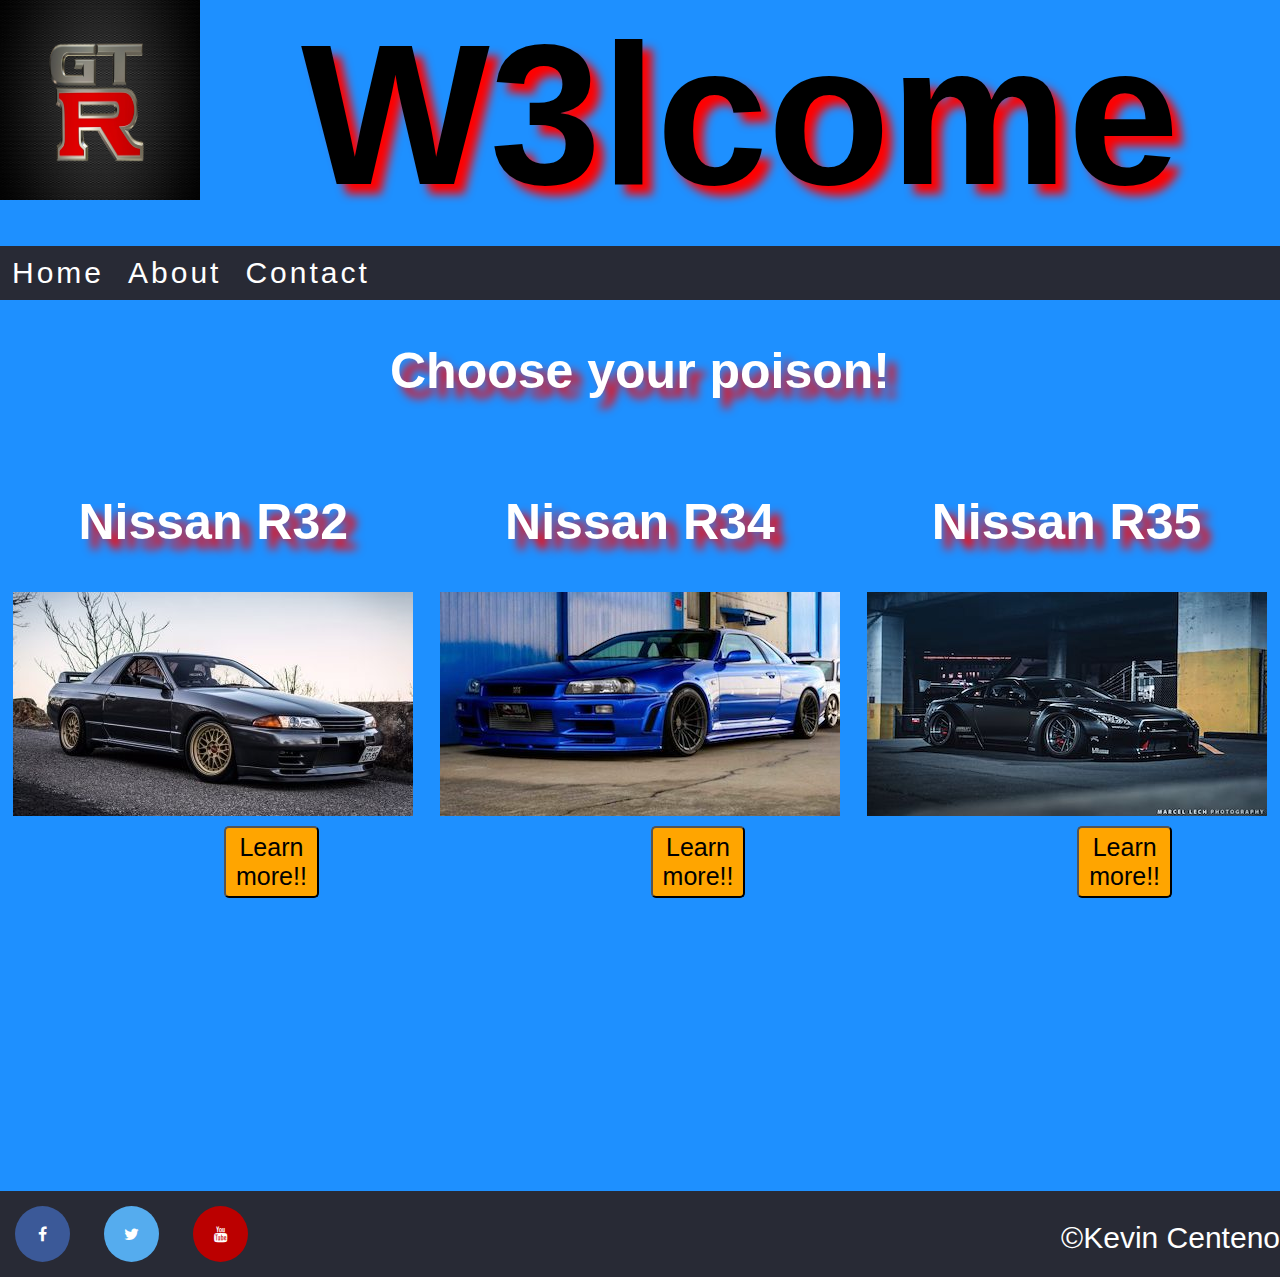
<file: index.html>
<!DOCTYPE html>
    <html lang="en">
        <head>
            <meta charset="UTF-8" />
            <meta http-equiv="X-UA-Compatible" content="IE=edge" />
            <meta name="viewport" content="width=device-width, initial-scale=1.0" />
            <link href="assets/css/index.css" rel="stylesheet" type="text/css" />
            <link href="http://fonts.cdnfonts.com/css/28-days-later" rel="stylesheet">
            <!-- <link href="https://fonts.googleapis.com/css2?family=Tangerine," rel="stylesheet" />  -->
            <link href="https://cdnjs.cloudflare.com/ajax/libs/font-awesome/4.7.0/css/font-awesome.min.css" rel="stylesheet" />
            
            <title>Home</title>
        </head>
            
        <body>
        
            <header>
                <h1><a href="index.html"><img src="assets/img/gtr-logo.jpeg" alt="gtr-logo" /></a>W3lcome</h1>
            </header>

             <nav>
                <ul>
                    <li><a href="index.html">Home</a></li>
                    <li><a href="about.html">About</a></li>
                    <li><a href="contact.html">Contact</a></li>
                </ul>

            </nav>

            <main>
                <h2>Choose your poison!</h2>

                <div class="row">
                    <div class="column">
                        <h2>Nissan R32</h2>
                        <img src="assets/img/nissan-r32.jpg" alt="Nissan R32" />
                        <button type="button"><a href="about.html">Learn more!!</a></button>

                    </div>
                    <div class="column">
                        <h2>Nissan R34</h2>
                        <img src="assets/img/nissan-r34.jpg" alt="Nissan R34" />
                        <button type="button"><a href="about.html">Learn more!!</a></button>                    
                    </div>
                    <div class="column">
                        <h2>Nissan R35</h2>
                        <img src="assets/img/nissan-r35.jpeg" alt="Nissan R35" />
                        <button type="button"><a href="about.html">Learn more!!</a></button>                     
                     </div>
                    
                </div>
            </main>
          

            
         

          
            

         
                

           
            <footer>
                
                <p>&copy;Kevin Centeno</p>
                <a href="https://www.facebook.com/" target="_blank" class="fa fa-facebook"></a>
                <a href="https://twitter.com/" target="_blank" class="fa fa-twitter"></a>
                <a href="https://www.youtube.com/" target="_blank" class="fa fa-youtube"></a>
                
            </footer>

        </body>
        
       
        
   
        </html>
</file>
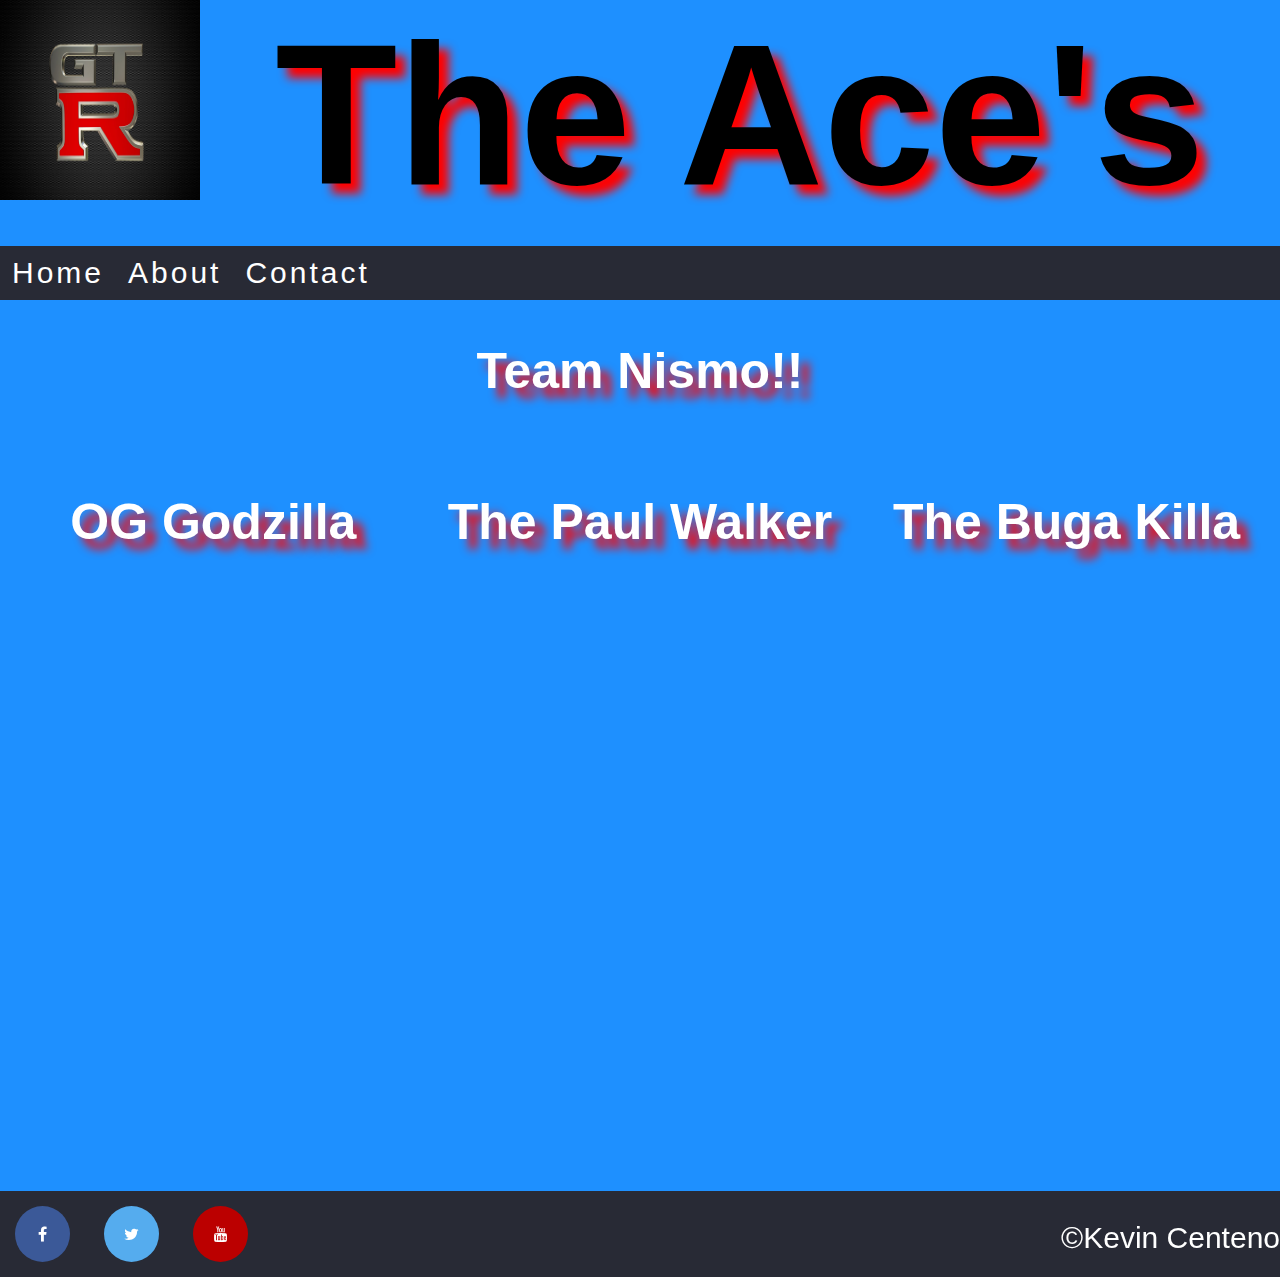
<file: about.html>
<!DOCTYPE html>
    <html lang="en">
        <head>

            <meta charset="UTF-8" />
            <meta http-equiv="X-UA-Compatible" content="IE=edge" />
            <meta name="viewport" content="width=device-width, initial-scale=1.0" />
            <link href="assets/css/index.css" rel="stylesheet" type="text/css" />
            <link href="http://fonts.cdnfonts.com/css/28-days-later" rel="stylesheet">
            <!-- <link href="https://fonts.googleapis.com/css2?family=Tangerine," rel="stylesheet" />  -->
            <link href="https://cdnjs.cloudflare.com/ajax/libs/font-awesome/4.7.0/css/font-awesome.min.css" rel="stylesheet" />
            
            <title>About</title>

        </head>

        <body>
        
            <header>
                <h1 class="ace"><a href="index.html"><img src="assets/img/gtr-logo.jpeg" alt="gtr-logo" /></a>The Ace's</h1>
            </header>

            <nav>
                <ul>
                    <li><a href="index.html">Home</a></li>
                    <li><a href="about.html">About</a></li>
                    <li><a href="contact.html">Contact</a></li>
                </ul>
            </nav>


            <main>

                <h2>Team Nismo!!</h2>

                <div class="row">

                    <div class="column">
                        <h2>OG Godzilla</h2>
                        <iframe width="450" height="324" src="https://www.youtube.com/embed/HThshCqMlnM" title="Jimmy's R32 GTR | 4K" frameborder="0" allow="accelerometer; autoplay; clipboard-write; encrypted-media; gyroscope; picture-in-picture" allowfullscreen></iframe>                    
                    </div>
                    <div class="column">
                        <h2>The Paul Walker</h2>
                        <iframe width="450" height="324" src="https://www.youtube.com/embed/5-0BwZ1r6H4" title="900HP Nissan R34 GT-R in Tokyo - Raw Sound | 4K" frameborder="0" allow="accelerometer; autoplay; clipboard-write; encrypted-media; gyroscope; picture-in-picture" allowfullscreen></iframe>
                    </div>
                    <div class="column">
                        <h2>The Buga Killa</h2>
                        <iframe width="450" height="324" src="https://www.youtube.com/embed/vlDOjTaaEdA" title="Flame Spitting R35 GTR in [4K]" frameborder="0" allow="accelerometer; autoplay; clipboard-write; encrypted-media; gyroscope; picture-in-picture" allowfullscreen></iframe>
                    </div>

                </div>
            </main>

            

          
            

         
                

           
            <footer>
                
                <p>&copy;Kevin Centeno</p>
                <a href="https://www.facebook.com/" target="_blank" class="fa fa-facebook"></a>
                <a href="https://twitter.com/" target="_blank" class="fa fa-twitter"></a>
                <a href="https://www.youtube.com/" target="_blank" class="fa fa-youtube"></a>
                
            </footer>

        </body>
        
       
        
   
        </html>
</file>
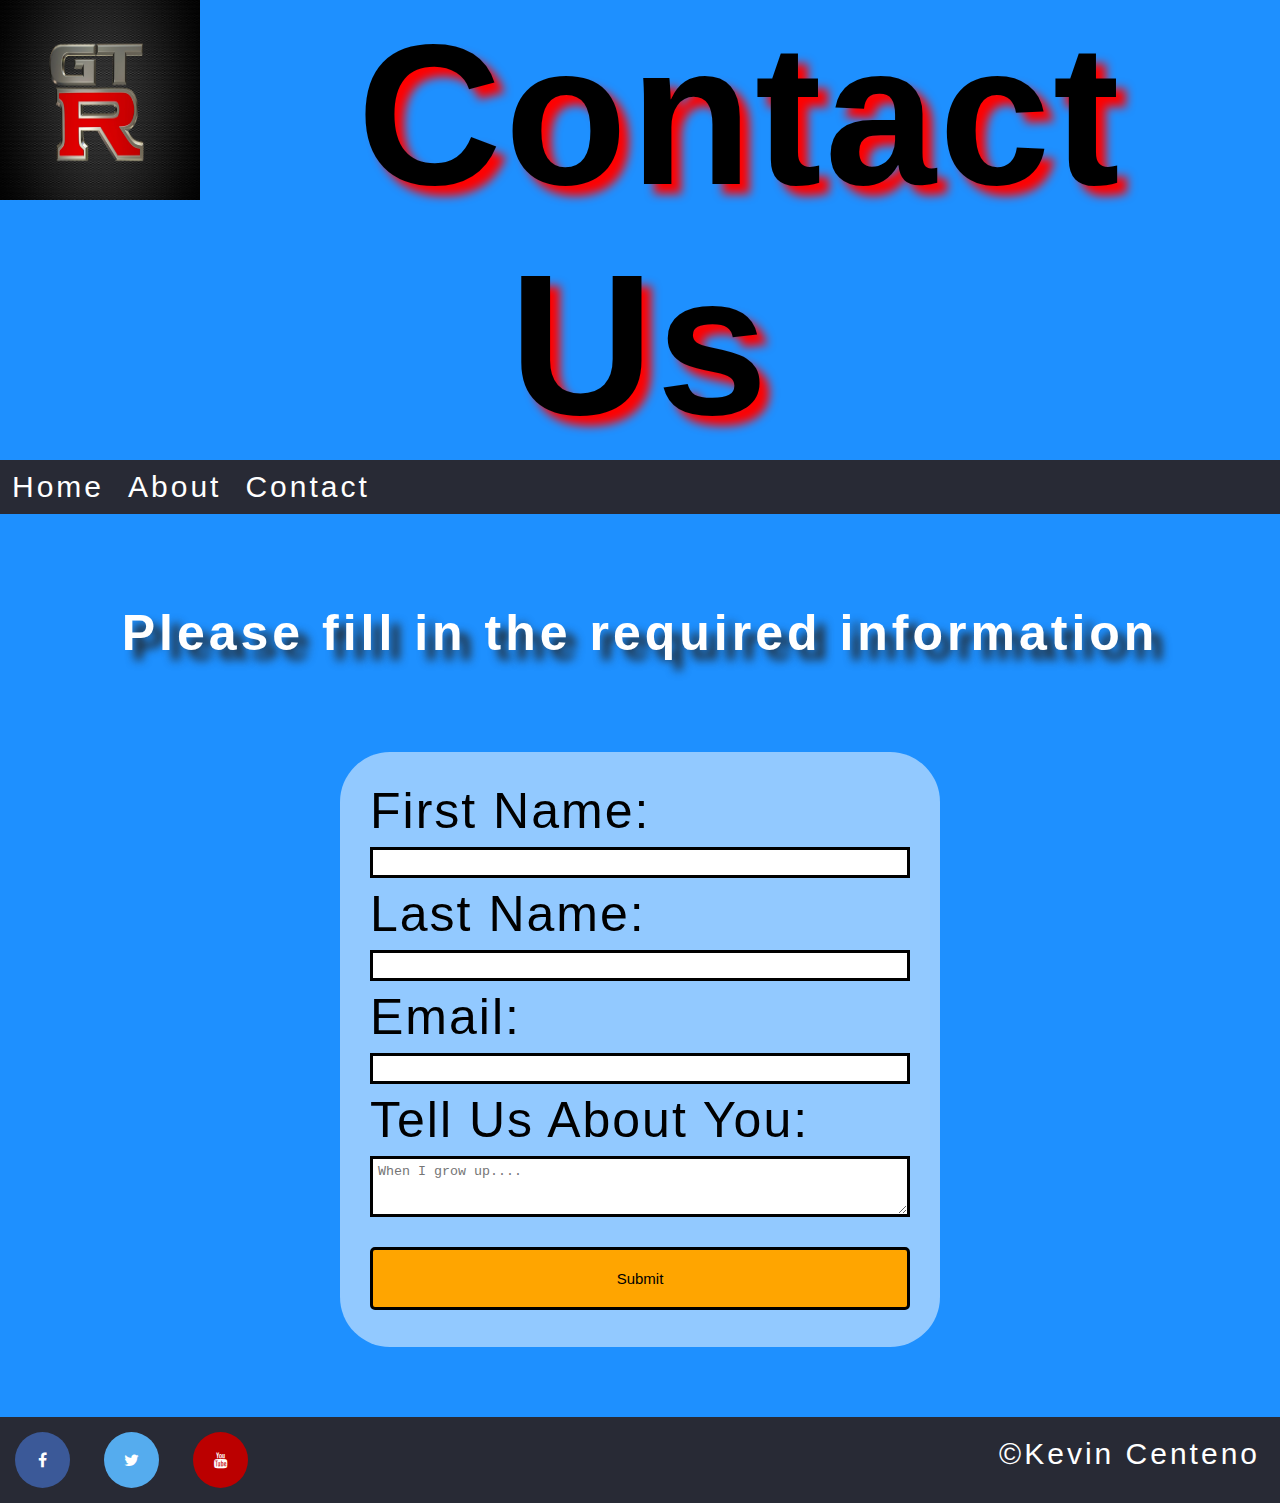
<file: contact.html>
<!DOCTYPE html>
    <html lang="en">
        <head>
            <meta charset="UTF-8" />
            <meta name="viewport" content="width=device-width, initial-scale=1.0" />
            <meta http-equiv="X-UA-Compatible" content="IE=edge" />
            <link href="assets/css/index.css" rel="stylesheet" type="text/css" />
            <link href="assets/css/contact.css" rel="stylesheet" type="text/css" />
            <link href="http://fonts.cdnfonts.com/css/28-days-later" rel="stylesheet">
            <!-- <link href="https://fonts.googleapis.com/css2?family=Tangerine" rel="stylesheet" />  -->
            <link href="https://cdnjs.cloudflare.com/ajax/libs/font-awesome/4.7.0/css/font-awesome.min.css" rel="stylesheet" />


            <title>Contact</title>
        </head>

        <body>

            <header>
                <h1><a href="index.html"><img src="assets/img/gtr-logo.jpeg" alt="gtr-logo" /></a>Contact Us</h1>
            </header>

            <nav>
                <ul>
                    <li><a href="index.html">Home</a></li>
                    <li><a href="about.html">About</a></li>
                    <li><a href="contact.html">Contact</a></li>
                </ul>
            </nav>
            
            

            <h2 class="contact-title">Please fill in the required information</h2>

            <form action=""class="container">
                
                <label for="first-name"> First Name: </label>
                <input type="text" id="last-name" name="first-name" required  />
                
                <label for="last-name"> Last Name: </label>
                <input type="text" id="last-name" name="last-name" required   />
                
                <label for="email"> Email: </label>
                <input type="email" id="email" name="email" required  />
                
                <label for="request"> Tell Us About You:</label>
                <textarea name="request" id="request" rows="3" cols="30" placeholder="When I grow up...."></textarea>

                <input type="submit" value="Submit" />

            </form>

            <footer>
                
                <p>&copy;Kevin Centeno</p>
                <a href="https://www.facebook.com/" target="_blank" class="fa fa-facebook"></a>
                <a href="https://twitter.com/" target="_blank" class="fa fa-twitter"></a>
                <a href="https://www.youtube.com/" target="_blank" class="fa fa-youtube"></a>
                
            </footer>


        </body>

    </html>
</file>
<file: assets/css/index.css>
* {
    box-sizing: border-box;
    
}

body {
    background-color: #1e90ff;
    margin: 0px;
}

header {
    display: grid
}

header a {
   float: left;
}

header h1 {
    
    margin: 0px;
    text-align: center;
    font-family: '28 Days Later', sans-serif;
    text-shadow: 10px 10px 10px #ff0000;
    font-size: 200px


}



header img {

    width: 200px;
    height: 200px;

}

nav {
    position: sticky;
    top: 0px;
    font-family: '28 Days Later', sans-serif;
    font-size: 30px;
    letter-spacing: 3px;
}

ul{
    
    list-style-type: none;
    margin: 0;
    padding: 0;
    overflow: hidden;
    background-color: #282A35;
}

li {
    float: left;
    
}

li a {
    
    display: block;
    color: #ffffff;
    text-align: center;
    padding: 10px 12px;
    text-decoration: none;
}

li a:hover {
    background-color: #808080;
  }

/* ================== 

****** Main Content Starts Here  *****


*/

main h2, .contact-title {
    color: #ffffff;
    font-family: '28 Days Later', 'Tangerine',  sans-serif;
    text-shadow: 10px 10px 10px #ff0000;
    font-size: 50px;
    text-align: center;
}

main img {

    display: grid;
    margin: 0px auto;
    
}



.column {

    float: left;
    width: 33.33%;
    height: 750px;
    padding: 10px;

}

.row::after {
    content: "";
    display: table;
    clear: both;
}

main button {

    font-family: '28 Days Later', sans-serif;
    font-size: 25px;
    background-color: orange;
    color: #000000;
    padding: 5px 10px;
    border-radius: 5px;
    margin: 10px 214px;
    
 

}

main a {

    color: #000000;
    text-decoration: none;
    
}



  footer {

    
    background-color: #282A35;
    width: 100%;

}

footer p {

    color: #ffffff;
    font-family: '28 Days Later', sans-serif;
    font-size: 30px;
    float: right;
    text-shadow: none;
    margin-bottom: 0;
   
}


.fa{
    

    padding: 20px;
    font-size: 30px;
    width: 55px;
    text-align: center;
    text-decoration: none;
    margin: 15px 15px;
    border-radius: 50%;
    
}


.fa:hover {
    opacity: 0.7;
}

.fa-facebook {

    background-color: #3B5998;
    color: #ffffff;
    

}

.fa-twitter {
    background: #55ACEE;
    color: white;
}

.fa-youtube {

    background: #bb0000;
    color: white;

}
</file>
<file: assets/css/contact.css>
* {
    box-sizing: border-box;
    
}

body {
    background-color: #1e90ff;
    margin: 0px;
}

img {

    display: block;
    width: 100px;
    height: 100px;
    
}

header h1 {
    color: black
}

.contact-title {
    text-shadow: 10px 10px 10px #222;
    letter-spacing: 4px;
    margin: 90px 0;
}

nav {
    position: sticky;
    top: 0px;
    font-family: '28 Days Later', 'Tangerine',  sans-serif;
    font-size: 30px;
    letter-spacing: 3px;
}

ul{
    list-style-type: none;
    margin: 0;
    padding: 0;
    overflow: hidden;
    background-color: #282A35;
}

li {
    float: left;
    
}

li a {
    
    display: block;
    color: #ffffff;
    text-align: center;
    padding: 10px 12px;
    text-decoration: none;
}

li a:hover {
    background-color: #808080;
  }
  
 



h1, p {
    
    color: #ffffff;
    font-family: '28 Days Later', 'Tangerine',  sans-serif;
    text-shadow: 10px 10px 10px #000000;
    font-size: 60px;
    margin: 20px;
    letter-spacing: 3px;
    text-align: center;

}

.container{

    background-color: #92c9ff;
    padding: 30px;
    border-radius: 50px;
    width: 600px;
    height: auto;
    margin-bottom: 70px;
    
}

form {
    width: 50vw;
    margin: 0 auto;
    margin-bottom: 40px;
}

label {

    background-color: #92c9ff;
    color: #000000;
    font-family: '28 Days Later', 'Tangerine',  sans-serif;
    font-size: 50px;
    letter-spacing: 2px;
    
}

input, textarea {

    display: block;
    padding: 5px;
    border: 3px solid #000000;
    width: 100%;
    margin: 7px 0;
    background-color: #ffffff;
    cursor: pointer;
  
}

input[type="submit"] {
    display: block;
    background-color: orange;
    color: #000000;
    font-size: 15px;
    border-radius: 5px;
    margin-top: 30px;
    padding: 20px 10px;
    cursor: pointer;
}

footer {

    background-color: #282A35;
    width: 100%;

}

footer p {

    font-size: 30px;
    text-align: center;
    float: right;
    text-shadow: none;
    margin-bottom: 0;
   
}


.fa{
    

    padding: 20px;
    font-size: 30px;
    width: 55px;
    text-align: center;
    text-decoration: none;
    margin: 15px 15px;
    border-radius: 50%;
    
}


.fa:hover {
    opacity: 0.7;
}

.fa-facebook {

    background-color: #3B5998;
    color: #ffffff;
    

}

.fa-twitter {
    background: #55ACEE;
    color: white;
  }

.fa-youtube {

    background: #bb0000;
    color: white;

}
</file>
